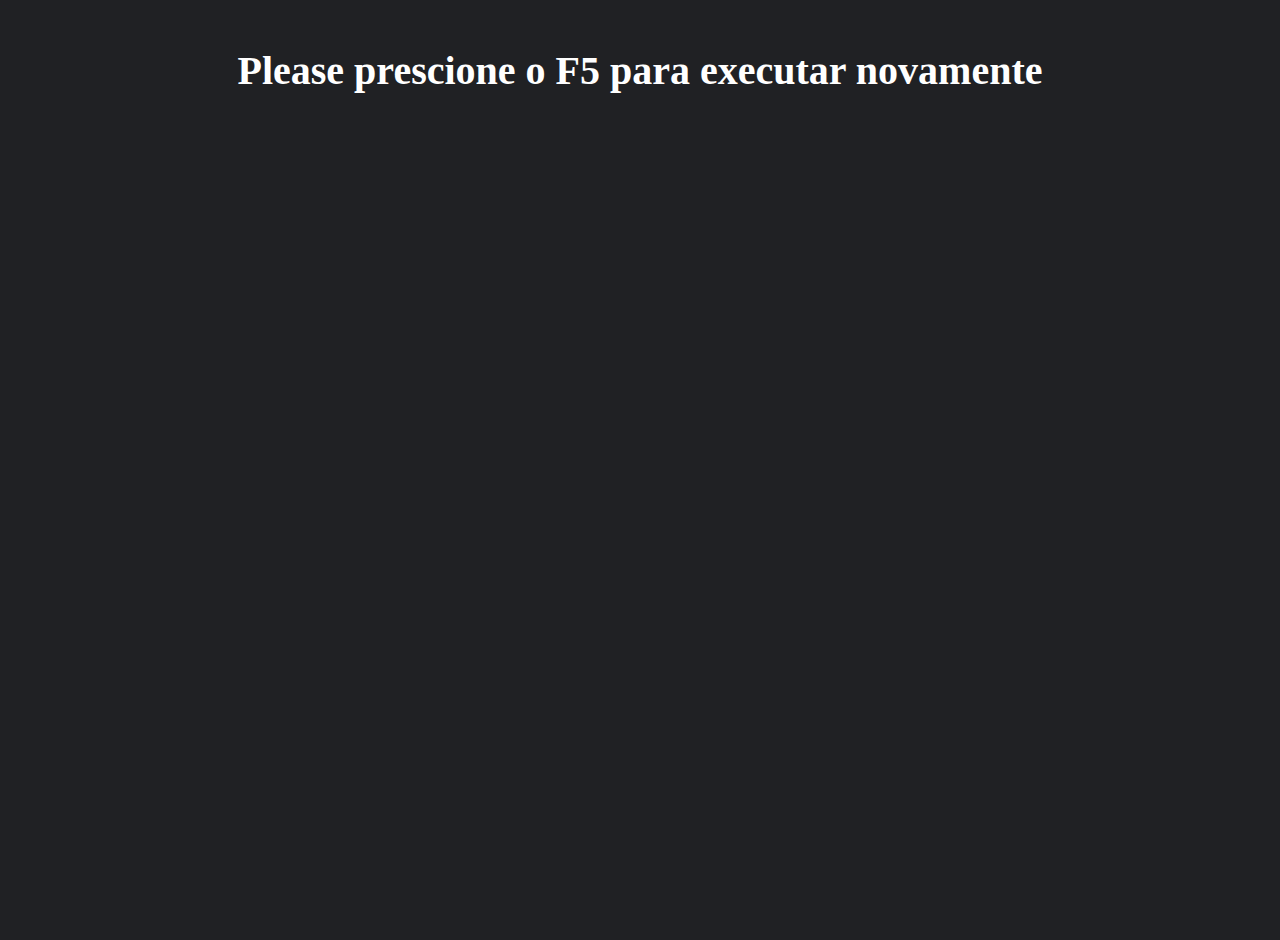
<file: index.html>
<!DOCTYPE html>
<html lang="pt-br" id="menu" class="tela-inteira" style="color: #ffffff">
  <link rel="stylesheet" type="text/css" href="CSS/css2.css" media="screen" />
  <head>
    <meta charset="utf-8" />
    <title>Que time você torce ?</title>
  </head>
  <body>
    <section class="tela-inteira">
      <script language="Javascript">
        var time = window.prompt(
          "Qual é o seu time do Coração ?\n1-Corinthians\n2-Palmeiras\n3-Santos\n4-São Paulo\n5-Portuguesa"
        );
        switch (time) {
          case "1": {
            alert("O Corinthias é o ......., né !!!!");
            document.write("<center><h3> Corinthians !!!</h3>");
            document.write(
              "<h2> O Corinthians ganhou o 1º titulo da fifa</h2>"
            );
            document.write(
              '<img src="LOGOS/corinthians.png" width="150" height="150"> </center>'
            );
            document.write(
              '<center><p><i>Saiba mais sobre o corinthians</i></p><a href="cori.html" class="links" style="color: #FF0000">Clique aqui!!</a></center>'
            );
            break;
          }
          case "2": {
            alert("O Palmeiras é... !!!");
            document.write("<center><h3>Palmeiras !!!</h3>");
            document.write(
              "<h4>Olê, olê, eu canto, eu sou Palmeiras até morrer.<h4>"
            );
            document.write(
              '<img src="LOGOS/palmeiras.png" width="170" height="170" ></center>'
            );
            document.write(
              '<center><p><i>Saiba mais sobre o time palmeiras</i></p><a href="palm.html" class="links" style="color: #00FF00">Clique aqui!!</a></center>'
            );
            break;
          }
          case "3": {
            alert("O Santos tem pelé kkkk!!!!");
            document.write("<center><h3>Santos !!!</h3>");
            document.write("<h4>110 aninhos</h4>");
            document.write(
              '<img src="LOGOS/santos.png" width="150" height="150"></center>'
            );
            document.write(
              '<center><p><i>Saiba mais sobre o santos</i></p><a href="sant.html" class="links" style="color: #FFFFFF">Clique aqui!!</a></center>'
            );
            break;
          }
          case "4": {
            alert("O São Paulo é Tri campeão Mundial");
            document.write("<center><h3>São Paulo !!!</h3>");
            document.write(
              "<h4>São Paulo, tens o fulgor, O brilho ardente de um grande sol, São os louros do Tricolor, São as glórias do teu primoroso escol!</h4>"
            );
            document.write(
              '<img src="LOGOS/paulo.png" width="150" height="150"></center>'
            );
            document.write(
              '<center><p><i>Saiba mais sobre o time o São Paulo</i></p><a href="paulo.html" class="links" style="color: #000000">Clique aqui!!</a></center>'
            );
            break;
          }
          case "5": {
            alert("A portuguesa nos bons tempos ganhou de todos!!!!");
            document.write("<center><h3>Portugesa!!!</h3>");
            document.write("<h4></h4>");
            document.write(
              '<img src="LOGOS/portu.png" width="150" height="150"></center>'
            );
            document.write(
              '<center><p><i>Saiba mais sobre o portuguesa</i></p><a href="portu.html" class="links" style="color: #66CC00">Clique aqui!!</a></center>'
            );
            break;
          }

          default: {
            alert("Este número digitado não corresponde a nenhum time");
          }
        }
      </script>
      <h1>Please prescione o F5 para executar novamente</h1>
    </section>
  </body>
</html>
</file>
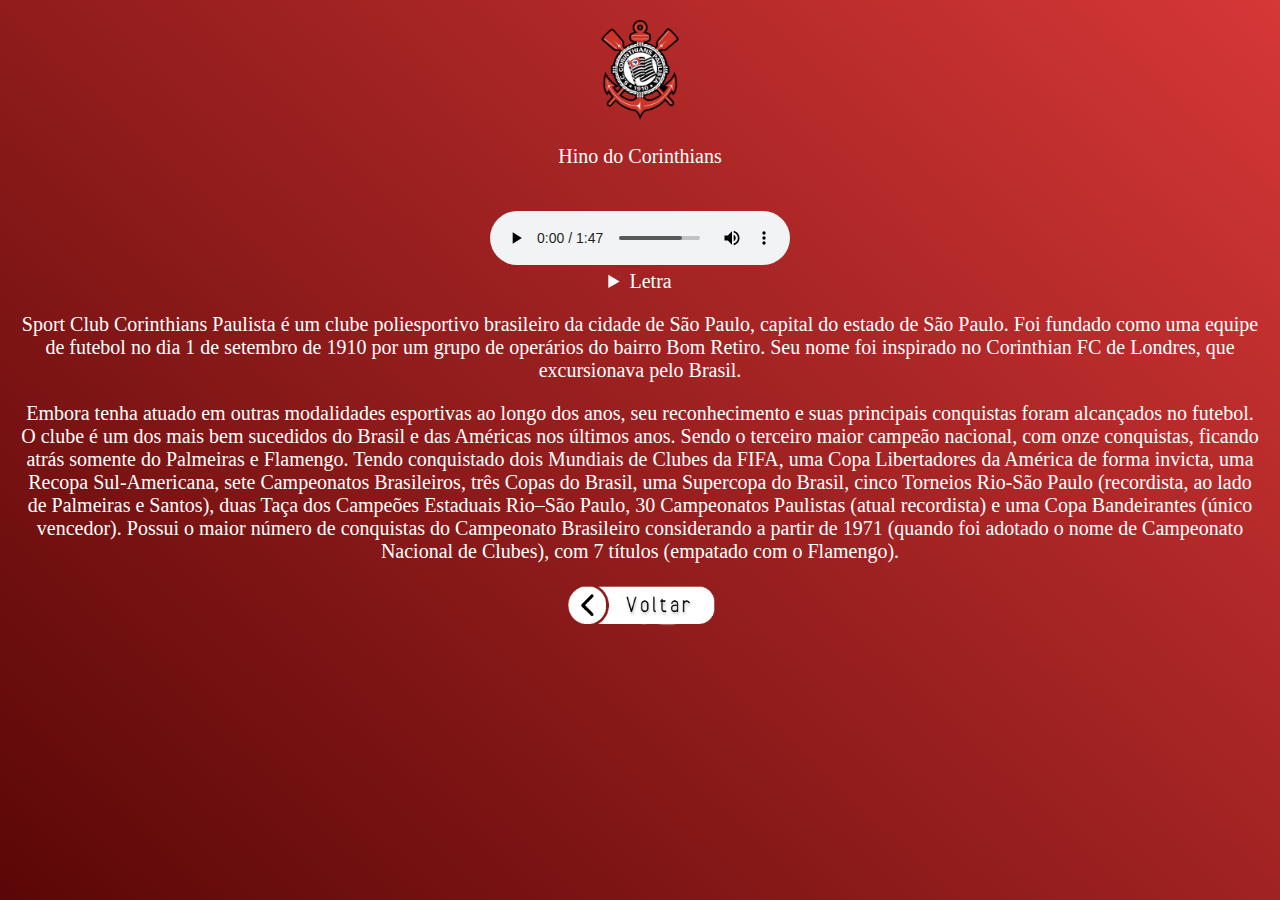
<file: cori.html>
<!DOCTYPE html>
<html lang="pt-br" style="color: #ffffff" class="tela-inteira" id="cor-cori">
  <meta charset="utf-8" />
  <link rel="stylesheet" type="text/css" href="CSS/css2.css" media="screen" />
  <link rel="icon" type="image/x-icon" href="LOGOS/corinthians.png">
  <title>Corinthians</title>
  <section>
    <img
      src="LOGOS/corinthians.png"
      height="100"
      width="100"
      alt="logo do corinthians"
    /><br />
    <p>Hino do Corinthians</p>
    <br />
    <audio controls class="cor-audio">
      <source src="HINOS/hino-corinthians.mp3" type="audio/mp3" />
    </audio>
    <details>
      <summary>Letra</summary>
      <section class="hinos" style="border-color: #ff0000">
        <p>Salve o Corinthians</p>
        <p>O campeão dos campeões</p>
        <p>Eternamente dentro dos nossos corações</p>
        <p>Salve o Corinthians de tradições e glórias mil</p>
        <p>Tu és orgulho</p>
        <p></p>
        <p>Dos desportistas do Brasil</p>

        <p>Teu passado é uma bandeira</p>
        <p>Teu presente é uma lição</p>
        <p>Figuras entre os primeiros</p>
        <p>Do nosso esporte bretão</p>

        <p>Corinthians grande</p>
        <p>Sempre altaneiro</p>
        <p>És do Brasil</p>
        <p>O clube mais brasileiro</p>

        <p>Salve o Corinthians</p>
        <p>O campeão dos campeões</p>
        <p>Eternamente dentro dos nossos corações</p>
        <p>Salve o Corinthians de tradições e glórias mil</p>
        <p>Tu és orgulho</p>
        <p>Dos desportistas do Brasil</p>
      </section>
    </details>

    <p>
      Sport Club Corinthians Paulista é um clube poliesportivo brasileiro da
      cidade de São Paulo, capital do estado de São Paulo. Foi fundado como uma
      equipe de futebol no dia 1 de setembro de 1910 por um grupo de operários
      do bairro Bom Retiro. Seu nome foi inspirado no Corinthian FC de Londres,
      que excursionava pelo Brasil.
    </p>
    <p>
      Embora tenha atuado em outras modalidades esportivas ao longo dos anos,
      seu reconhecimento e suas principais conquistas foram alcançados no
      futebol. O clube é um dos mais bem sucedidos do Brasil e das Américas nos
      últimos anos. Sendo o terceiro maior campeão nacional, com onze
      conquistas, ficando atrás somente do Palmeiras e Flamengo. Tendo
      conquistado dois Mundiais de Clubes da FIFA, uma Copa Libertadores da
      América de forma invicta, uma Recopa Sul-Americana, sete Campeonatos
      Brasileiros, três Copas do Brasil, uma Supercopa do Brasil, cinco Torneios
      Rio-São Paulo (recordista, ao lado de Palmeiras e Santos), duas Taça dos
      Campeões Estaduais Rio–São Paulo, 30 Campeonatos Paulistas (atual
      recordista) e uma Copa Bandeirantes (único vencedor). Possui o maior
      número de conquistas do Campeonato Brasileiro considerando a partir de
      1971 (quando foi adotado o nome de Campeonato Nacional de Clubes), com 7
      títulos (empatado com o Flamengo).
    </p>
    <a href="index.html" class="links" style="color: #ffd6d6"
      ><img src="LOGOS/voltar.png" alt="botão voltar" width="150"
    /></a>
  </section>
</html>
</file>
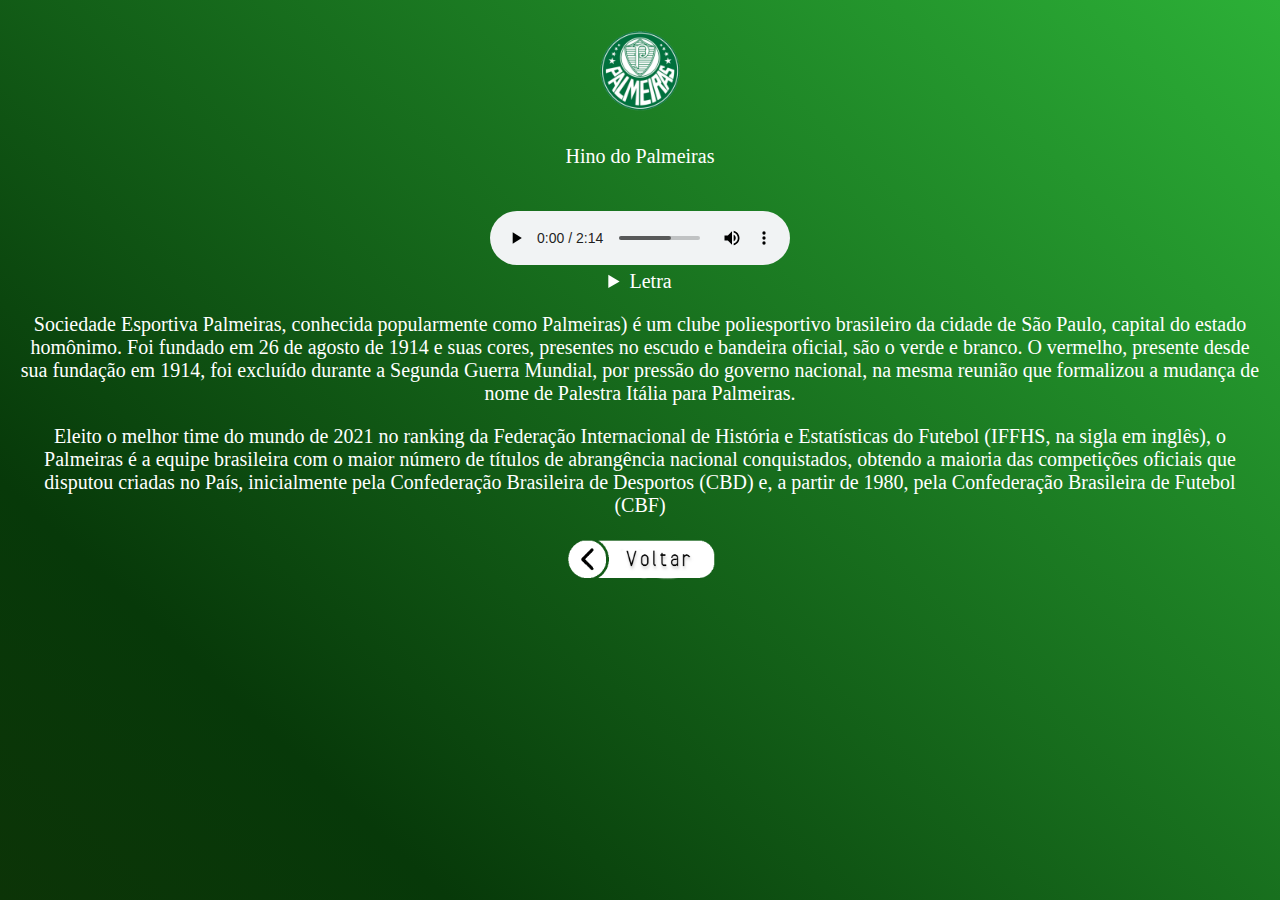
<file: palm.html>
<!DOCTYPE html>
<html lang="pt-br" style="color: #ffffff" class="tela-inteira" id="cor-palm">
  <meta charset="utf-8" />
  <link rel="stylesheet" type="text/css" href="CSS/css2.css" media="screen" />
  <link rel="icon" type="image/x-icon" href="LOGOS/palmeiras.png">
  <title>Palmeiras</title>
  <section>
    <img
      src="LOGOS/palmeiras.png"
      height="100"
      width="100"
      alt="logo do palmeiras"
    /><br />
    <p>Hino do Palmeiras</p>
    <br />
    <audio controls>
      <source src="HINOS/hino-palmeiras.mp3" type="audio/mp3" />
    </audio>
    <details>
      <summary>Letra</summary>
      <section class="hinos" style="border-color: #008000">
        <p>Quando surge o alviverde imponente</p>
        <p>No gramado em que a luta o aguarda</p>
        <p>Sabe bem o que vem pela frente</p>
        <p>Que a dureza do prélio não tarda!</p>

        <p>E o Palmeiras no ardor da partida</p>
        <p>Transformando a lealdade em padrão</p>
        <p>Sabe sempre levar de vencida</p>
        <p>E mostrar que, de fato, é campeão!</p>

        <p>Defesa que ninguém passa</p>
        <p>Linha atacante de raça</p>
        <p>Torcida que canta e vibra</p>

        <p>Defesa que ninguém passa</p>
        <p>Linha atacante de raça</p>
        <p>Torcida que canta e vibra</p>

        <p>Por nosso alviverde inteiro</p>
        <p>Que sabe ser brasileiro</p>
        <p>Ostentando a sua fibra!</p>

        <p>Quando surge o alviverde imponente</p>
        <p>No gramado em que a luta o aguarda</p>
        <p>Sabe bem o que vem pela frente</p>
        <p>Que a dureza do prélio não tarda!</p>

        <p>E o Palmeiras no ardor da partida</p>
        <p>Transformando a lealdade em padrão</p>
        <p>Sabe sempre levar de vencida</p>
        <p>E mostrar que, de fato, é campeão!</p>

        <p>Defesa que ninguém passa</p>
        <p>Linha atacante de raça</p>
        <p>Torcida que canta e vibra</p>

        <p>Defesa que ninguém passa</p>
        <p>Linha atacante de raça</p>
        <p>Torcida que canta e vibra</p>

        <p>Por nosso alviverde inteiro</p>
        <p>Que sabe ser brasileiro</p>
        <p>Ostentando a sua fibra!</p>
      </section>
    </details>

    <p>
      Sociedade Esportiva Palmeiras, conhecida popularmente como Palmeiras) é um
      clube poliesportivo brasileiro da cidade de São Paulo, capital do estado
      homônimo. Foi fundado em 26 de agosto de 1914 e suas cores, presentes no
      escudo e bandeira oficial, são o verde e branco. O vermelho, presente
      desde sua fundação em 1914, foi excluído durante a Segunda Guerra Mundial,
      por pressão do governo nacional, na mesma reunião que formalizou a mudança
      de nome de Palestra Itália para Palmeiras.
    </p>
    <p>
      Eleito o melhor time do mundo de 2021 no ranking da Federação
      Internacional de História e Estatísticas do Futebol (IFFHS, na sigla em
      inglês), o Palmeiras é a equipe brasileira com o maior número de títulos
      de abrangência nacional conquistados, obtendo a maioria das competições
      oficiais que disputou criadas no País, inicialmente pela Confederação
      Brasileira de Desportos (CBD) e, a partir de 1980, pela Confederação
      Brasileira de Futebol (CBF)
    </p>
    <a href="index.html" class="links" style="color: #008000"
      ><img src="LOGOS/voltar.png" alt="botão voltar" width="150"
    /></a>
  </section>
</html>
</file>
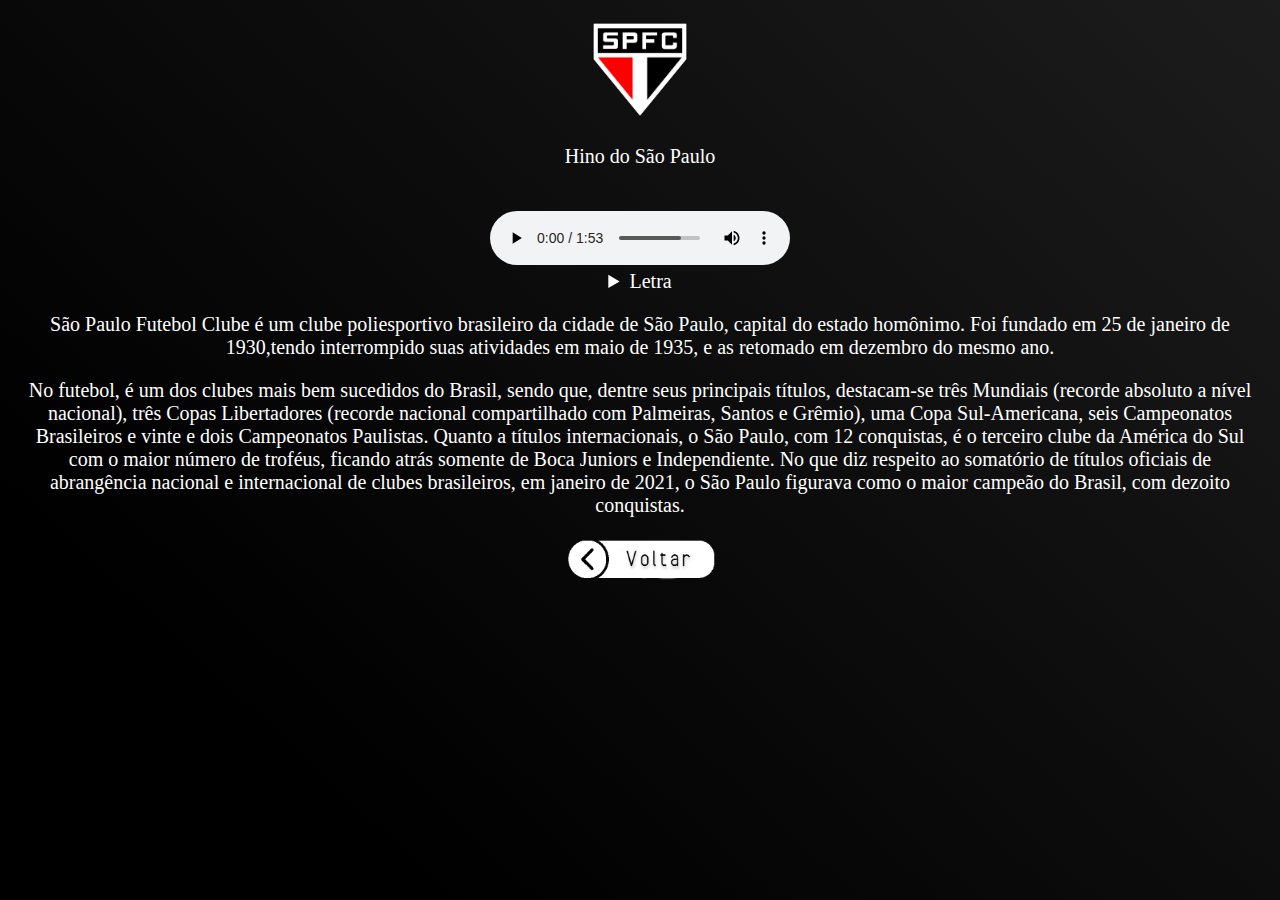
<file: paulo.html>
<!DOCTYPE html>
<html lang="pt-br" style="color: #ffffff" class="tela-inteira" id="cor-paul">
  <meta charset="utf-8" />
  <link rel="stylesheet" type="text/css" href="CSS/css2.css" media="screen" />
  <link rel="icon" type="image/x-icon" href="LOGOS/paulo.png">
  <title>São Paulo</title>
  <section>
    <img
      src="LOGOS/paulo.png"
      height="100"
      width="100"
      alt="logo do São Paulo"
    /><br />
    <p>Hino do São Paulo</p>
    <br />
    <audio controls>
      <source src="HINOS/hino-sao-paulo-fc.mp3" type="audio/mp3" />
    </audio>
    <details>
      <summary>Letra</summary>
      <section class="hinos" style="border-color: black">
        <p>Salve o tricolor paulista</p>
        <p>Amado clube brasileiro</p>
        <p>Tu és forte, tu és grande</p>
        <p>Dentre os grandes és o primeiro</p>
        <p>Tu és forte, tu és grande</p>
        <p>Dentre os grandes és o primeiro</p>
        <p>Ó tricolor</p>
        <p>Clube bem amado</p>
        <p>As tuas glórias</p>
        <p>Vêm do passado</p>
        <p>Ó tricolor</p>
        <p>Clube bem amado</p>
        <p>As tuas glórias</p>
        <p>Vêm do passado</p>
        <p>São teus guias brasileiros</p>
        <p>Que te amam ternamente</p>
        <p>De São Paulo tens o nome</p>
        <p>Que ostentas dignamente</p>
        <p>De São Paulo tens o nome</p>
        <p>Que ostentas dignamente</p>
        <p>Ó tricolor</p>
        <p>Clube bem amado</p>
        <p>As tuas glórias</p>
        <p>Vêm do passado</p>
        <p>Ó tricolor</p>
        <p>Clube bem amado</p>
        <p>As tuas glórias</p>
        <p>Vêm do passado</p>
      </section>
    </details>

    <p>
      São Paulo Futebol Clube é um clube poliesportivo brasileiro da cidade de
      São Paulo, capital do estado homônimo. Foi fundado em 25 de janeiro de
      1930,tendo interrompido suas atividades em maio de 1935, e as retomado em
      dezembro do mesmo ano.
    </p>
    <p>
      No futebol, é um dos clubes mais bem sucedidos do Brasil, sendo que,
      dentre seus principais títulos, destacam-se três Mundiais (recorde
      absoluto a nível nacional), três Copas Libertadores (recorde nacional
      compartilhado com Palmeiras, Santos e Grêmio), uma Copa Sul-Americana,
      seis Campeonatos Brasileiros e vinte e dois Campeonatos Paulistas. Quanto
      a títulos internacionais, o São Paulo, com 12 conquistas, é o terceiro
      clube da América do Sul com o maior número de troféus, ficando atrás
      somente de Boca Juniors e Independiente. No que diz respeito ao somatório
      de títulos oficiais de abrangência nacional e internacional de clubes
      brasileiros, em janeiro de 2021, o São Paulo figurava como o maior campeão
      do Brasil, com dezoito conquistas.
    </p>
    <a href="index.html" class="links" style="color: rgb(136, 136, 136)"
      ><img src="LOGOS/voltar.png" alt="botão voltar" width="150"
    /></a>
  </section>
</html>
</file>
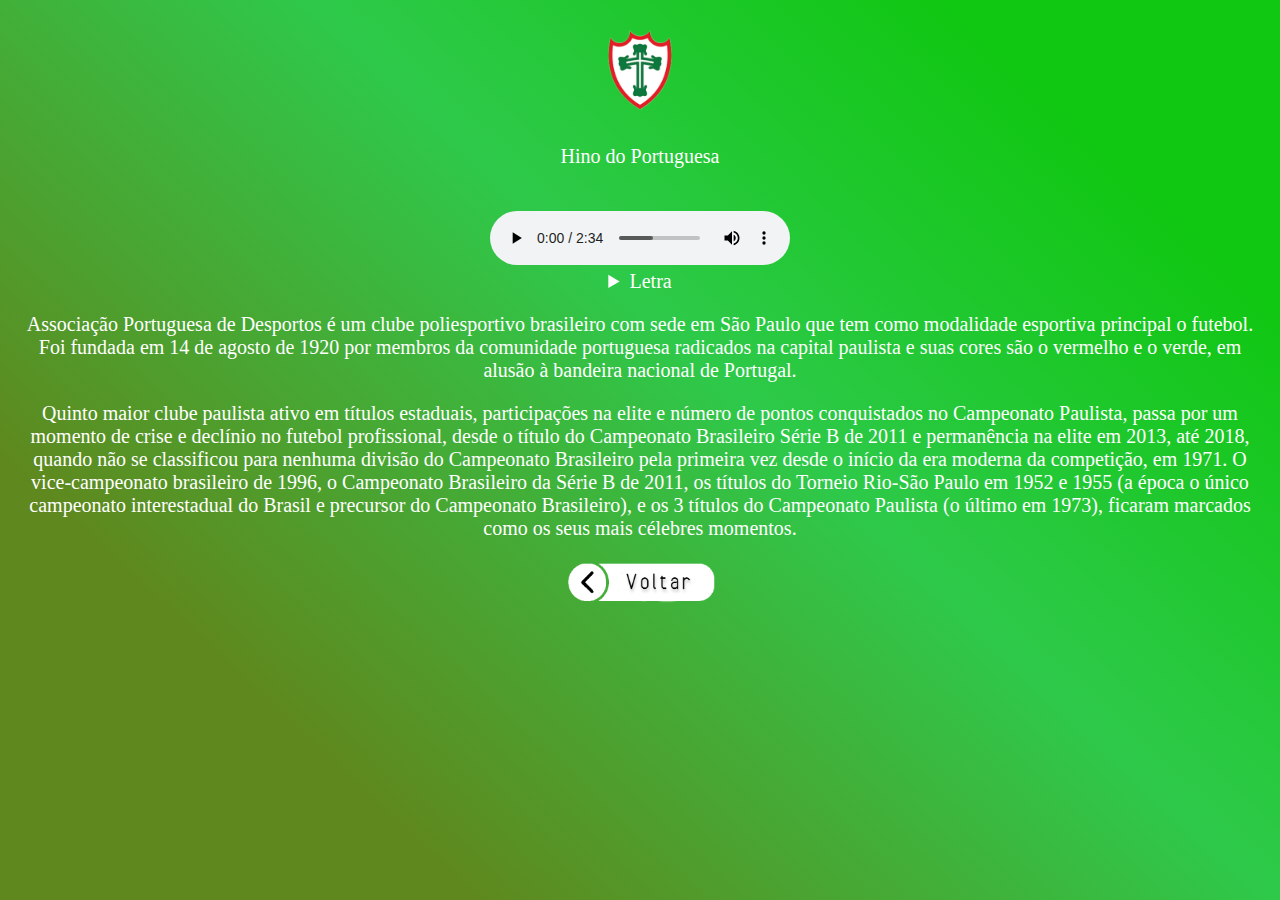
<file: portu.html>
<!DOCTYPE html>
<html lang="pt-br" style="color: #ffffff" class="tela-inteira" id="cor-port">
  <meta charset="utf-8" />
  <link rel="stylesheet" type="text/css" href="CSS/css2.css" media="screen" />
  <link rel="icon" type="image/x-icon" href="LOGOS/portu.png">
  <title>Portuguesa</title>
  <section>
    <img
      src="LOGOS/portu.png"
      height="100"
      width="100"
      alt="logo do Portuguesa"
    /><br />
    <p>Hino do Portuguesa</p>
    <br />
    <audio controls>
      <source src="HINOS/hportuguesa.mp3" type="audio/mp3" />
    </audio>
    <details>
      <summary>Letra</summary>
      <section class="hinos" style="border-color: rgb(24, 119, 24)">
        <p>Vamos à luta, ó campeões</p>
        <p>Hão de vibrar os nossos corações</p>
        <p>Na tua glória, toda certeza</p>
        <p>Que tu és grande, ó Portuguesa!</p>

        <p>Vamos à luta, ó Campeões</p>
        <p>Há de brilhar a cruz dos teus brasões</p>
        <p>E tua bandeira verde-encarnada</p>
        <p>Que é a luz da tua jornada!</p>

        <p>Vitória é a certeza</p>
        <p>Da tua força e tradição</p>
        <p>Em campo, a Portuguesa</p>
        <p>Pra nós, és sempre um time campeão!</p>
      </section>
    </details>

    <p>
      Associação Portuguesa de Desportos é um clube poliesportivo brasileiro com
      sede em São Paulo que tem como modalidade esportiva principal o futebol.
      Foi fundada em 14 de agosto de 1920 por membros da comunidade portuguesa
      radicados na capital paulista e suas cores são o vermelho e o verde, em
      alusão à bandeira nacional de Portugal.
    </p>
    <p>
      Quinto maior clube paulista ativo em títulos estaduais, participações na
      elite e número de pontos conquistados no Campeonato Paulista, passa por um
      momento de crise e declínio no futebol profissional, desde o título do
      Campeonato Brasileiro Série B de 2011 e permanência na elite em 2013, até
      2018, quando não se classificou para nenhuma divisão do Campeonato
      Brasileiro pela primeira vez desde o início da era moderna da competição,
      em 1971. O vice-campeonato brasileiro de 1996, o Campeonato Brasileiro da
      Série B de 2011, os títulos do Torneio Rio-São Paulo em 1952 e 1955 (a
      época o único campeonato interestadual do Brasil e precursor do Campeonato
      Brasileiro), e os 3 títulos do Campeonato Paulista (o último em 1973),
      ficaram marcados como os seus mais célebres momentos.
    </p>
    <a href="index.html" class="links" style="color: rgb(23, 90, 23)"
      ><img src="LOGOS/voltar.png" alt="botão voltar" width="150"
    /></a>
  </section>
</html>
</file>
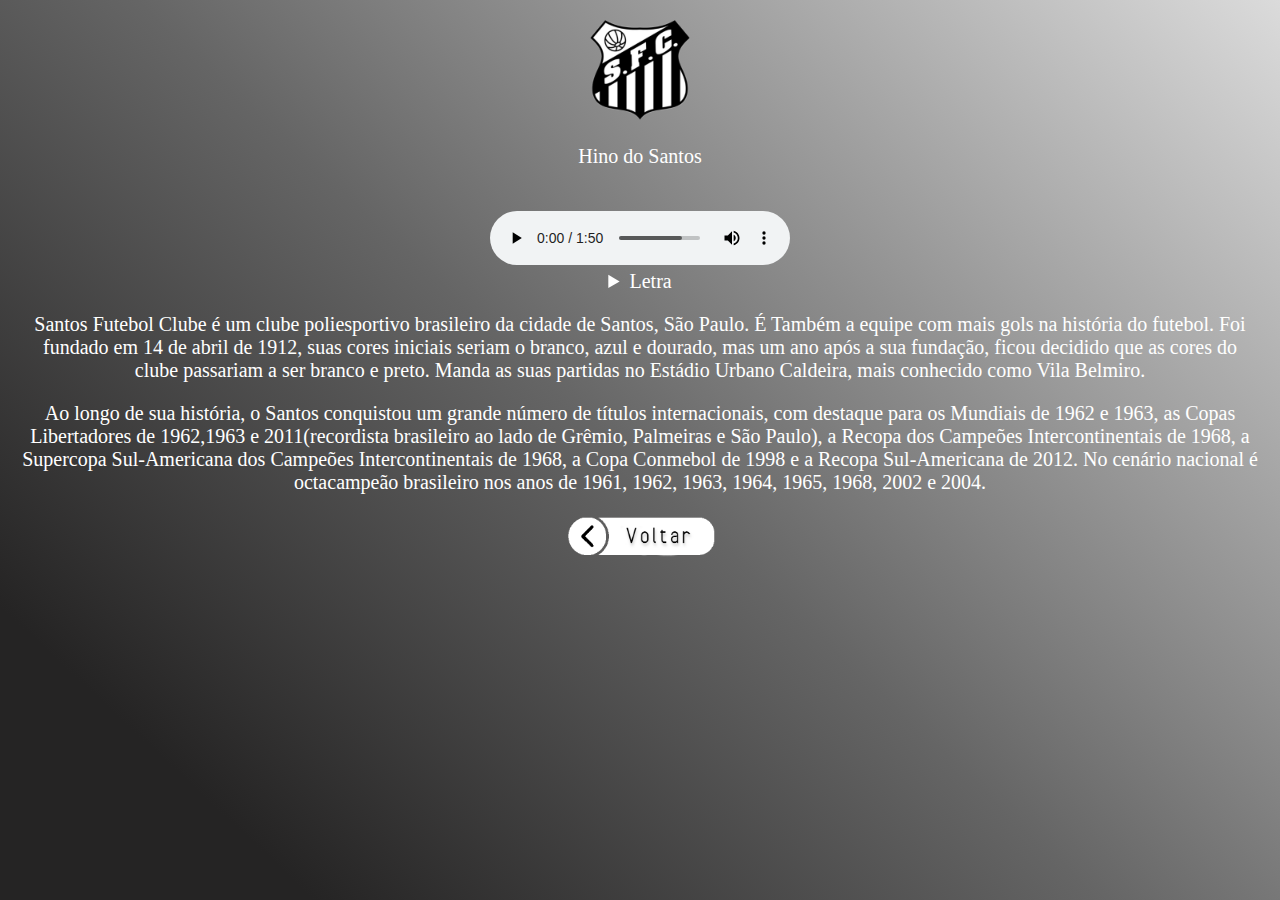
<file: sant.html>
<!DOCTYPE html>
<html lang="pt-br" style="color: #ffffff" class="tela-inteira" id="cor-sant">
  <meta charset="utf-8" />
  <link rel="stylesheet" type="text/css" href="CSS/css2.css" media="screen" />
  <link rel="icon" type="image/x-icon" href="LOGOS/santos.png">
  <title>Santos</title>
  <section>
    <img
      src="LOGOS/santos.png"
      height="100"
      width="100"
      alt="logo do santos"
    /><br />
    <p>Hino do Santos</p>
    <br />
    <audio controls>
      <source src="HINOS/hino-santos-fc.mp3" type="audio/mp3" />
    </audio>
    <details>
      <summary>Letra</summary>
      <section class="hinos" style="border-color: aliceblue">
        <p>Santos, Santos, gol</p>
        <p>Agora quem dá bola é o Santos</p>
        <p>O Santos é o novo campeão</p>
        <p>Glorioso alvinegro praiano</p>
        <p>Campeão absoluto deste ano</p>
        <p>Agora quem dá bola é o Santos</p>
        <p>O Santos é o novo campeão</p>
        <p>Glorioso alvinegro praiano</p>
        <p>Campeão absoluto deste ano</p>
        <p>Santos</p>
        <p>Santos sempre Santos</p>
        <p>Dentro ou fora do alçapão</p>
        <p>Jogue o que jogar</p>
        <p>És o leão do mar</p>
        <p>Salve o nosso campeão</p>
        <p>Agora quem dá bola é o Santos</p>
        <p>O Santos é o novo campeão</p>
        <p>Glorioso alvinegro praiano</p>
        <p>Campeão absoluto deste ano</p>
        <p>Agora quem dá bola é o Santos</p>
        <p>O Santos é o novo campeão</p>
        <p>Glorioso alvinegro praiano</p>
        <p>Campeão absoluto deste ano</p>
        <p>Santos</p>
        <p>Santos sempre Santos</p>
        <p>Dentro ou fora do alçapão</p>
        <p>Jogue o que jogar</p>
        <p>És o leão do mar</p>
        <p>Salve o nosso campeão</p>
      </section>
    </details>

    <p>
      Santos Futebol Clube é um clube poliesportivo brasileiro da cidade de
      Santos, São Paulo. É Também a equipe com mais gols na história do futebol.
      Foi fundado em 14 de abril de 1912, suas cores iniciais seriam o branco,
      azul e dourado, mas um ano após a sua fundação, ficou decidido que as
      cores do clube passariam a ser branco e preto. Manda as suas partidas no
      Estádio Urbano Caldeira, mais conhecido como Vila Belmiro.
    </p>
    <p>
      Ao longo de sua história, o Santos conquistou um grande número de títulos
      internacionais, com destaque para os Mundiais de 1962 e 1963, as Copas
      Libertadores de 1962,1963 e 2011(recordista brasileiro ao lado de Grêmio,
      Palmeiras e São Paulo), a Recopa dos Campeões Intercontinentais de 1968, a
      Supercopa Sul-Americana dos Campeões Intercontinentais de 1968, a Copa
      Conmebol de 1998 e a Recopa Sul-Americana de 2012. No cenário nacional é
      octacampeão brasileiro nos anos de 1961, 1962, 1963, 1964, 1965, 1968,
      2002 e 2004.
    </p>
    <a href="index.html" class="links" style="color: aliceblue"
      ><img src="LOGOS/voltar.png" alt="botão voltar" width="150"
    /></a>
  </section>
</html>
</file>
<file: CSS/css2.css>
body {
  margin: 0;
}

#cor-cori {
  background: rgb(91, 7, 7);
  background: linear-gradient(
    43deg,
    rgba(91, 7, 7, 1) 0%,
    rgba(214, 55, 55, 1) 100%
  );
}

#cor-palm {
  background: rgb(12, 52, 7);
  background: linear-gradient(
    43deg,
    rgba(12, 52, 7, 1) 0%,
    rgba(7, 57, 9, 1) 20%,
    rgba(44, 176, 55, 1) 100%
  );
}

#cor-sant {
  background: rgb(37, 36, 36);
  background: linear-gradient(
    43deg,
    rgba(37, 36, 36, 1) 14%,
    rgba(101, 101, 101, 1) 49%,
    rgba(219, 219, 219, 1) 100%
  );
}

#cor-paul {
  background: rgb(0, 0, 0);
  background: linear-gradient(
    43deg,
    rgba(0, 0, 0, 1) 0%,
    rgba(0, 0, 0, 1) 20%,
    rgba(28, 28, 28, 1) 100%
  );
}

#cor-port {
  background: rgb(95, 136, 30);
  background: linear-gradient(
    43deg,
    rgba(95, 136, 30, 1) 21%,
    rgba(46, 201, 74, 1) 57%,
    rgba(16, 199, 18, 1) 85%
  );
}

.tela-inteira {
  min-height: 100vh;
  font-size: 20px;
  font-family: Calibri;
  background-color: #202124;
  text-decoration: none;
  text-align: center;
}
.hinos {
  margin: 0px;
  padding: 0px;
  border-width: 50vh;
  border-style: solid;
  border-radius: 10px;
  border-color: #ffffff;
}
.links {
  text-decoration: none;
  color: #ffffff;
}
.cor-fundo {
  background-color: #202124;
}

.tela-menu {
  min-height: 100vh;
  font-size: 26px;
  font-family: Calibri;
  font-style: italic;
}

section {
  padding: 10px;
  margin: 10px;
  font-size: 20px;
}

.section-logo {
  width: 100%;
  max-width: 300px;
  margin: 0 auto;
  display: block;
}
</file>
